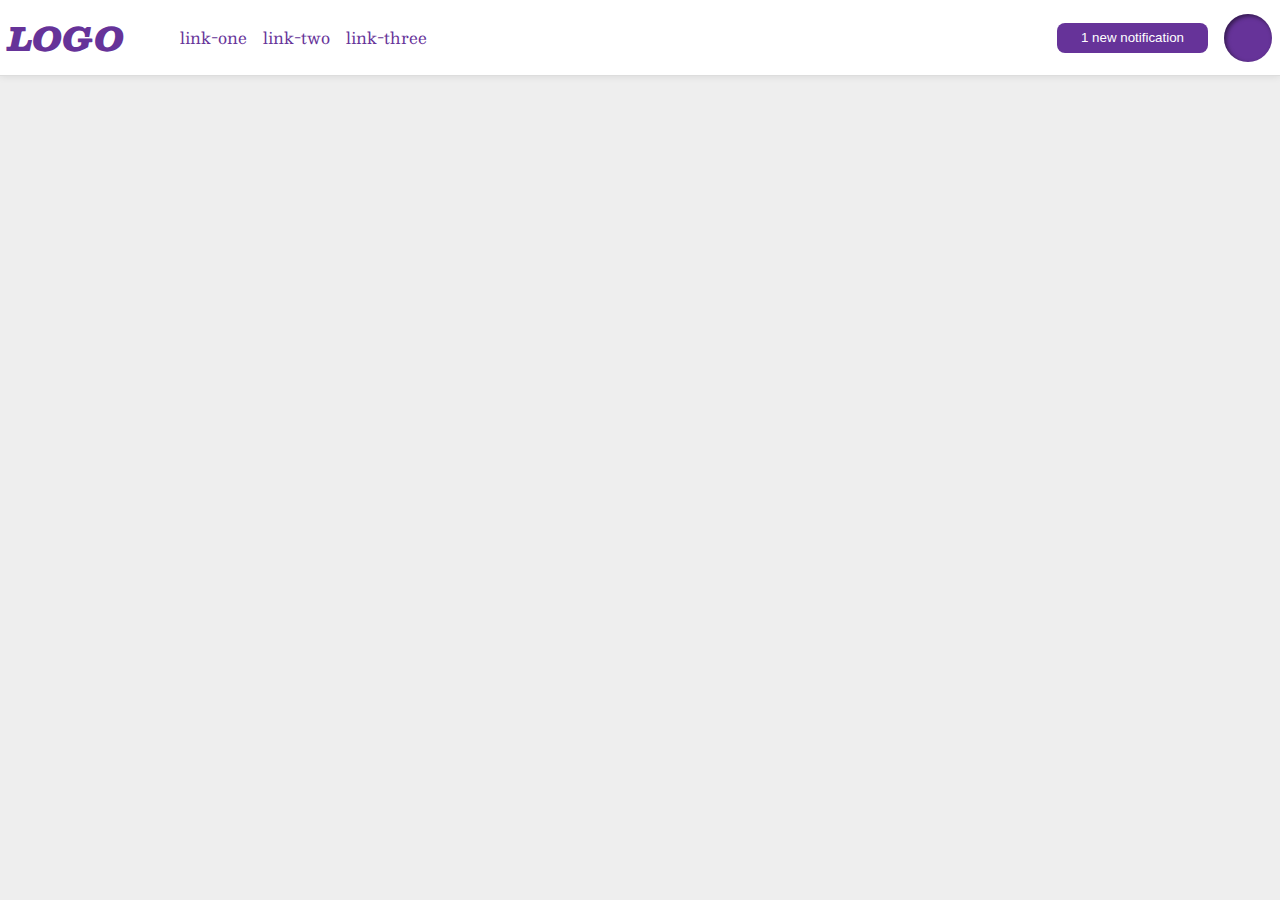
<file: foundations/flex/03-flex-header-2/index.html>
<!DOCTYPE html>
<html lang="en">
  <head>
    <meta charset="UTF-8" />
    <meta http-equiv="X-UA-Compatible" content="IE=edge" />
    <meta name="viewport" content="width=device-width, initial-scale=1.0" />
    <title>Flex Header 2</title>
    <link rel="stylesheet" href="style.css" />
  </head>
  <body>
    <div class="header">
      <div class="left-elem">
        <div class="logo">LOGO</div>
        <ul class="links">
          <li><a href="https://google.com">link-one</a></li>
          <li><a href="https://google.com">link-two</a></li>
          <li><a href="https://google.com">link-three</a></li>
        </ul>
      </div>
      <div class="right-elem">
        <button class="notifications">1 new notification</button>
        <div class="profile-image"></div>
      </div>
    </div>
  </body>
</html>
</file>
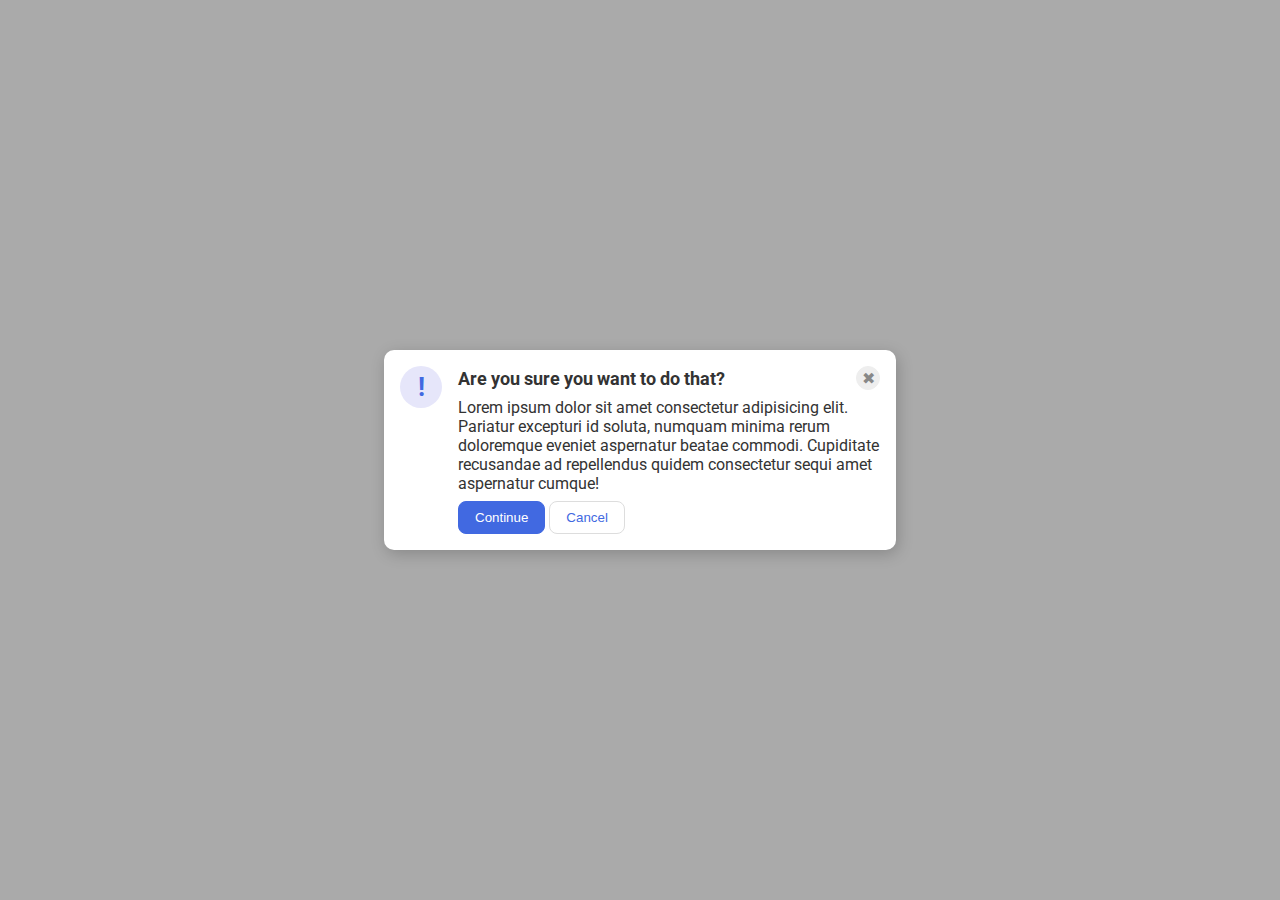
<file: foundations/flex/05-flex-modal/index.html>
<!DOCTYPE html>
<html lang="en">
  <head>
    <meta charset="UTF-8" />
    <meta http-equiv="X-UA-Compatible" content="IE=edge" />
    <meta name="viewport" content="width=device-width, initial-scale=1.0" />
    <link rel="stylesheet" href="style.css" />
    <title>Modal</title>
  </head>
  <body>
    <div class="modal">
      <div class="icon">!</div>
      <div class="container">
        <div class="header">
          Are you sure you want to do that?
          <button class="close-button">✖</button>
        </div>
        <div class="text">
          Lorem ipsum dolor sit amet consectetur adipisicing elit. Pariatur
          excepturi id soluta, numquam minima rerum doloremque eveniet
          aspernatur beatae commodi. Cupiditate recusandae ad repellendus quidem
          consectetur sequi amet aspernatur cumque!
        </div>
        <div class="button-container">
          <button class="continue">Continue</button>
          <button class="cancel">Cancel</button>
        </div>
      </div>
    </div>
  </body>
</html>
</file>
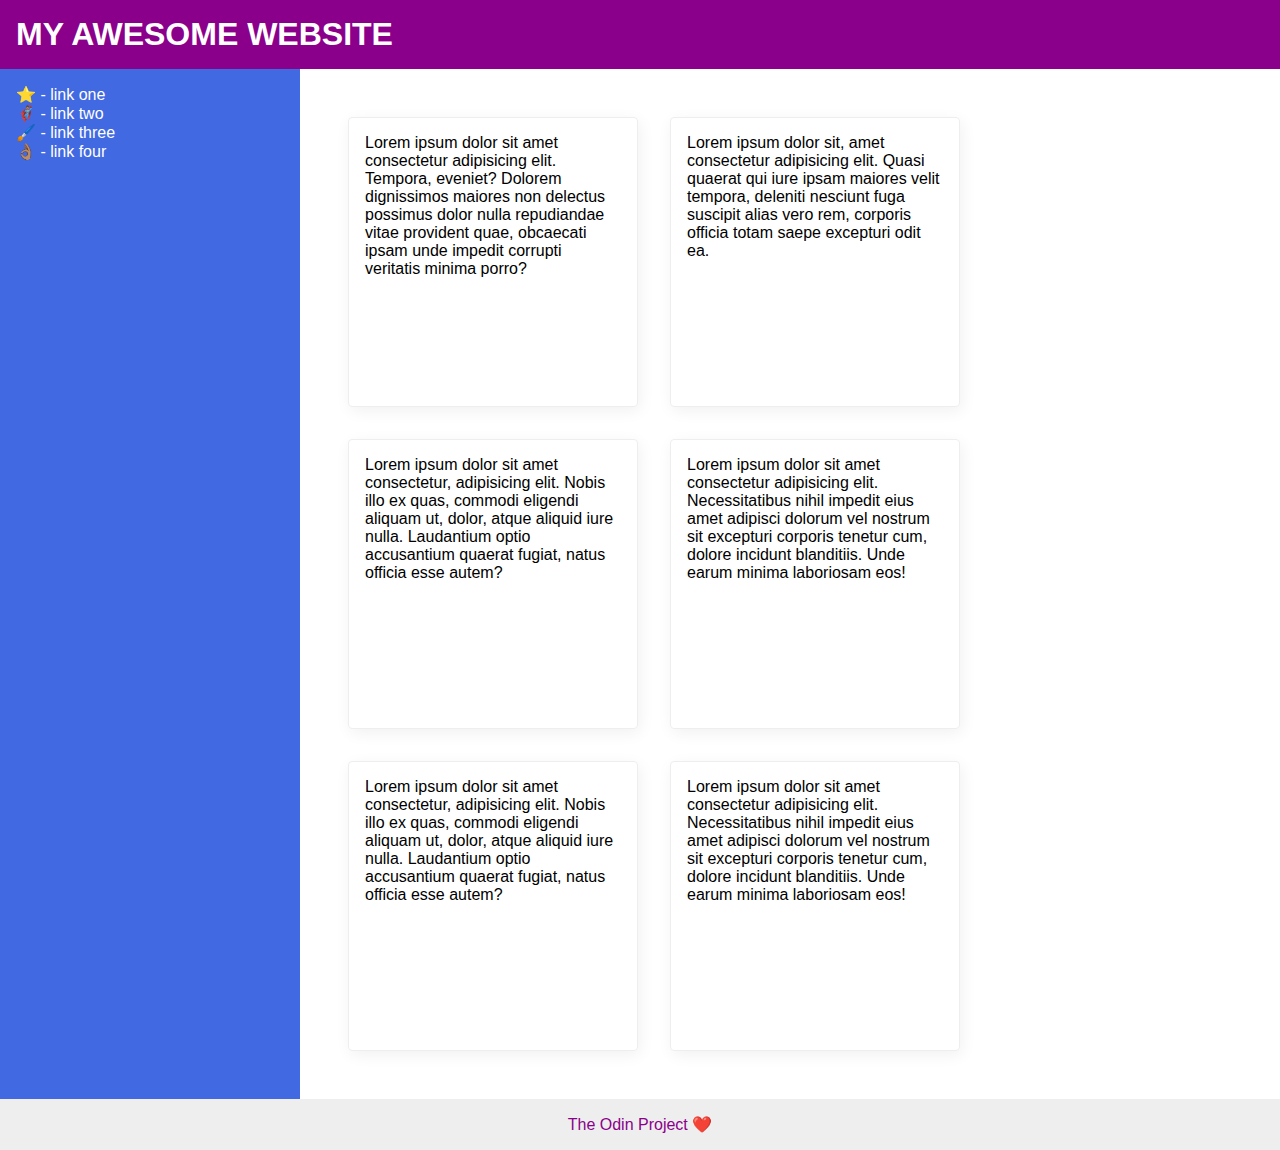
<file: foundations/flex/07-flex-layout-2/index.html>
<!DOCTYPE html>
<html lang="en">
  <head>
    <meta charset="UTF-8" />
    <meta http-equiv="X-UA-Compatible" content="IE=edge" />
    <meta name="viewport" content="width=device-width, initial-scale=1.0" />
    <title>The Holy Grail</title>
    <link rel="stylesheet" href="style.css" />
  </head>
  <body>
    <div class="header">MY AWESOME WEBSITE</div>

    <div class="content">
      <div class="sidebar">
        <ul>
          <li><a href="#">⭐ - link one</a></li>
          <li><a href="#">🦸🏽‍♂️ - link two</a></li>
          <li><a href="#">🖌️ - link three</a></li>
          <li><a href="#">👌🏽 - link four</a></li>
        </ul>
      </div>
      <div class="cards">
        <div class="card">
          Lorem ipsum dolor sit amet consectetur adipisicing elit. Tempora,
          eveniet? Dolorem dignissimos maiores non delectus possimus dolor nulla
          repudiandae vitae provident quae, obcaecati ipsam unde impedit
          corrupti veritatis minima porro?
        </div>
        <div class="card">
          Lorem ipsum dolor sit, amet consectetur adipisicing elit. Quasi
          quaerat qui iure ipsam maiores velit tempora, deleniti nesciunt fuga
          suscipit alias vero rem, corporis officia totam saepe excepturi odit
          ea.
        </div>
        <div class="card">
          Lorem ipsum dolor sit amet consectetur, adipisicing elit. Nobis illo
          ex quas, commodi eligendi aliquam ut, dolor, atque aliquid iure nulla.
          Laudantium optio accusantium quaerat fugiat, natus officia esse autem?
        </div>
        <div class="card">
          Lorem ipsum dolor sit amet consectetur adipisicing elit.
          Necessitatibus nihil impedit eius amet adipisci dolorum vel nostrum
          sit excepturi corporis tenetur cum, dolore incidunt blanditiis. Unde
          earum minima laboriosam eos!
        </div>
        <div class="card">
          Lorem ipsum dolor sit amet consectetur, adipisicing elit. Nobis illo
          ex quas, commodi eligendi aliquam ut, dolor, atque aliquid iure nulla.
          Laudantium optio accusantium quaerat fugiat, natus officia esse autem?
        </div>
        <div class="card">
          Lorem ipsum dolor sit amet consectetur adipisicing elit.
          Necessitatibus nihil impedit eius amet adipisci dolorum vel nostrum
          sit excepturi corporis tenetur cum, dolore incidunt blanditiis. Unde
          earum minima laboriosam eos!
        </div>
      </div>
    </div>
    <div class="footer">The Odin Project ❤️</div>
  </body>
</html>
</file>
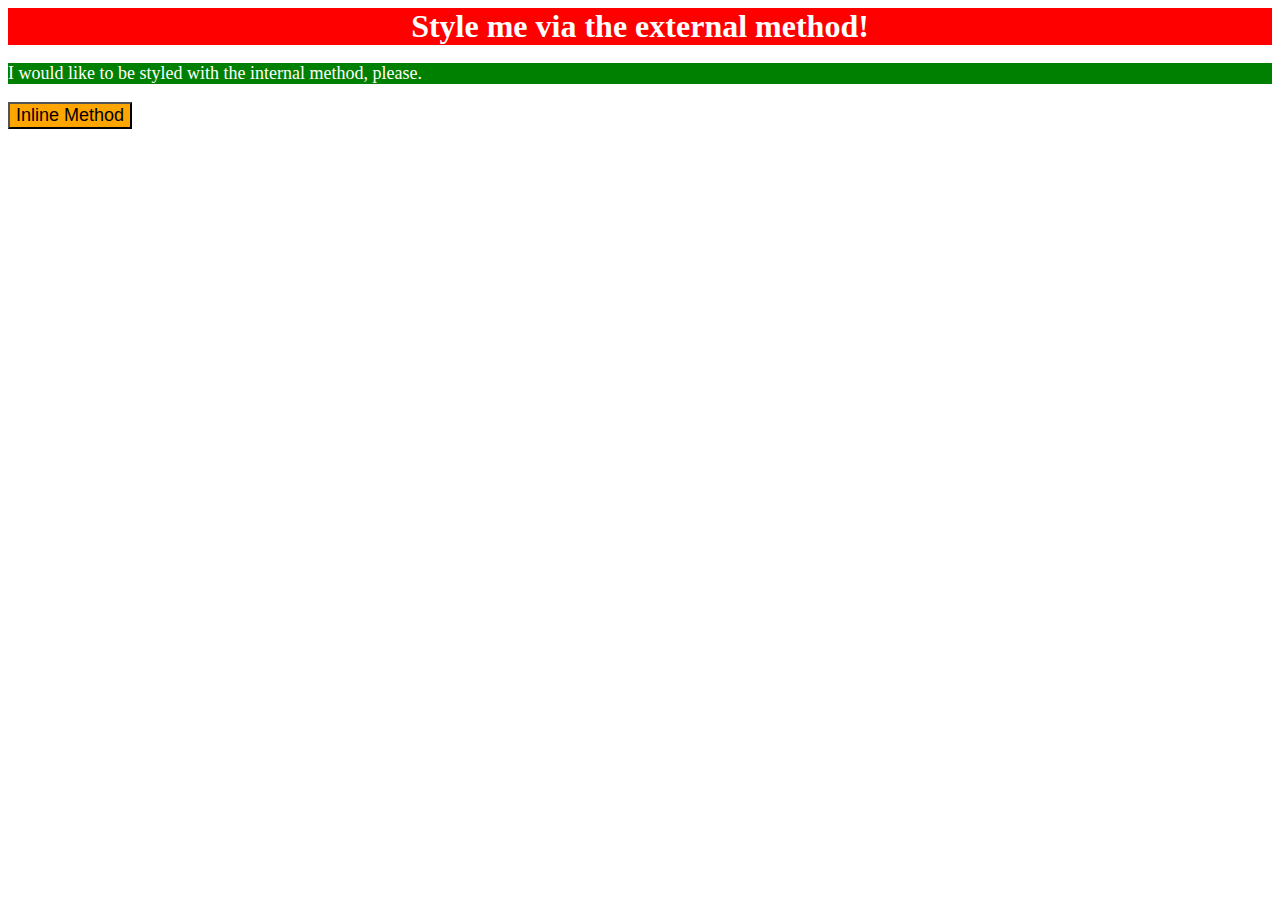
<file: foundations/intro-to-css/01-css-methods/index.html>
<!DOCTYPE html>
<html lang="en">
  <head>
    <meta charset="UTF-8" />
    <meta http-equiv="X-UA-Compatible" content="IE=edge" />
    <meta name="viewport" content="width=device-width, initial-scale=1.0" />
    <link rel="stylesheet" href="style01.css" />
    <style>
      p {
        background-color: green;
        color: white;
        font-size: 18px;
      }
    </style>
    <title>Methods for Adding CSS</title>
  </head>
  <body>
    <div>Style me via the external method!</div>
    <p>I would like to be styled with the internal method, please.</p>
    <button style="background-color: orange; font-size: 18px">
      Inline Method
    </button>
  </body>
</html>
</file>
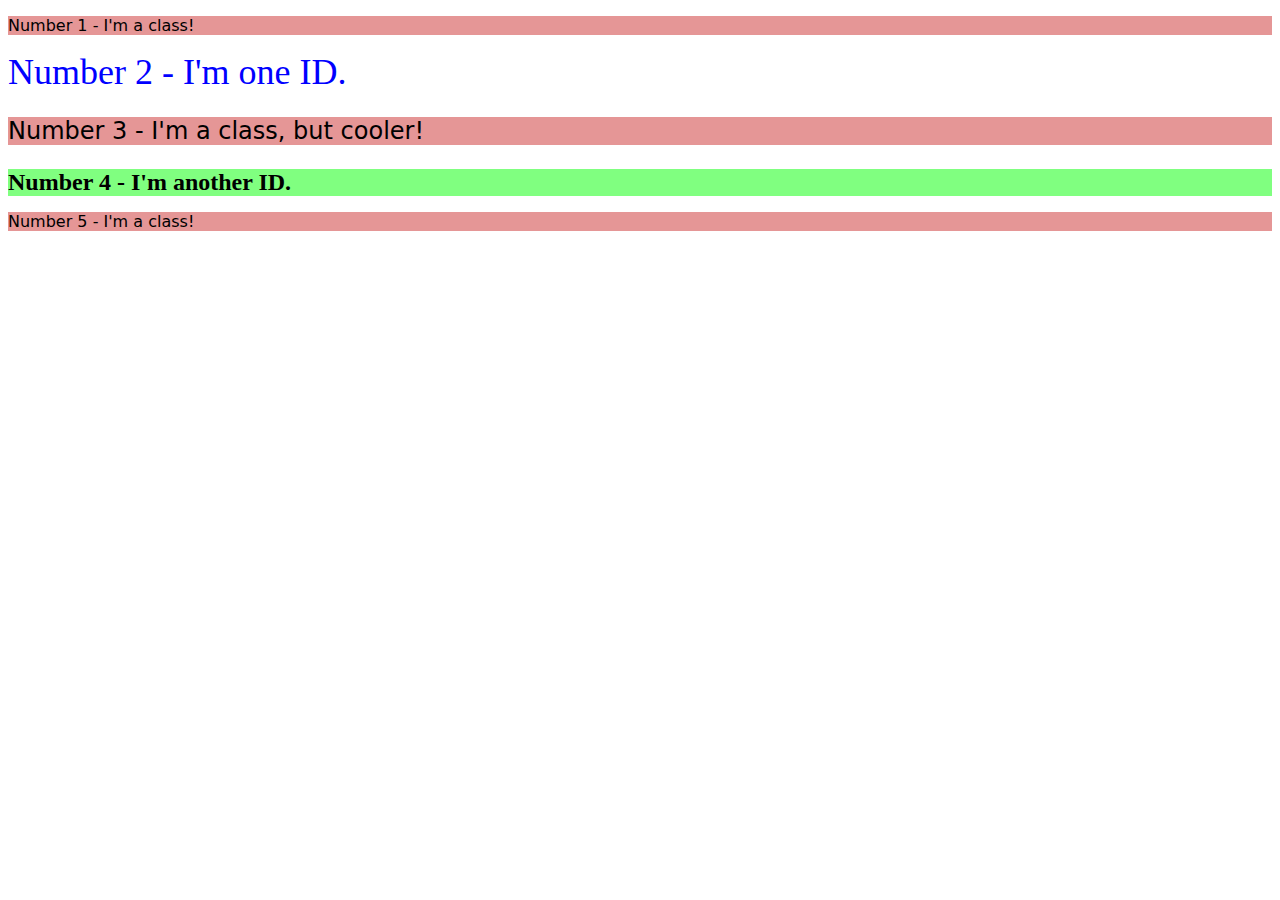
<file: foundations/intro-to-css/02-class-id-selectors/index.html>
<!DOCTYPE html>
<html lang="en">
  <head>
    <meta charset="UTF-8" />
    <meta http-equiv="X-UA-Compatible" content="IE=edge" />
    <meta name="viewport" content="width=device-width, initial-scale=1.0" />
    <title>Class and ID Selectors</title>
    <link rel="stylesheet" href="style.css" />
  </head>
  <body>
    <p class="odd">Number 1 - I'm a class!</p>
    <div id="div-first">Number 2 - I'm one ID.</div>
    <p class="odd p-second">Number 3 - I'm a class, but cooler!</p>
    <div id="div-second">Number 4 - I'm another ID.</div>
    <p class="odd">Number 5 - I'm a class!</p>
  </body>
</html>
</file>
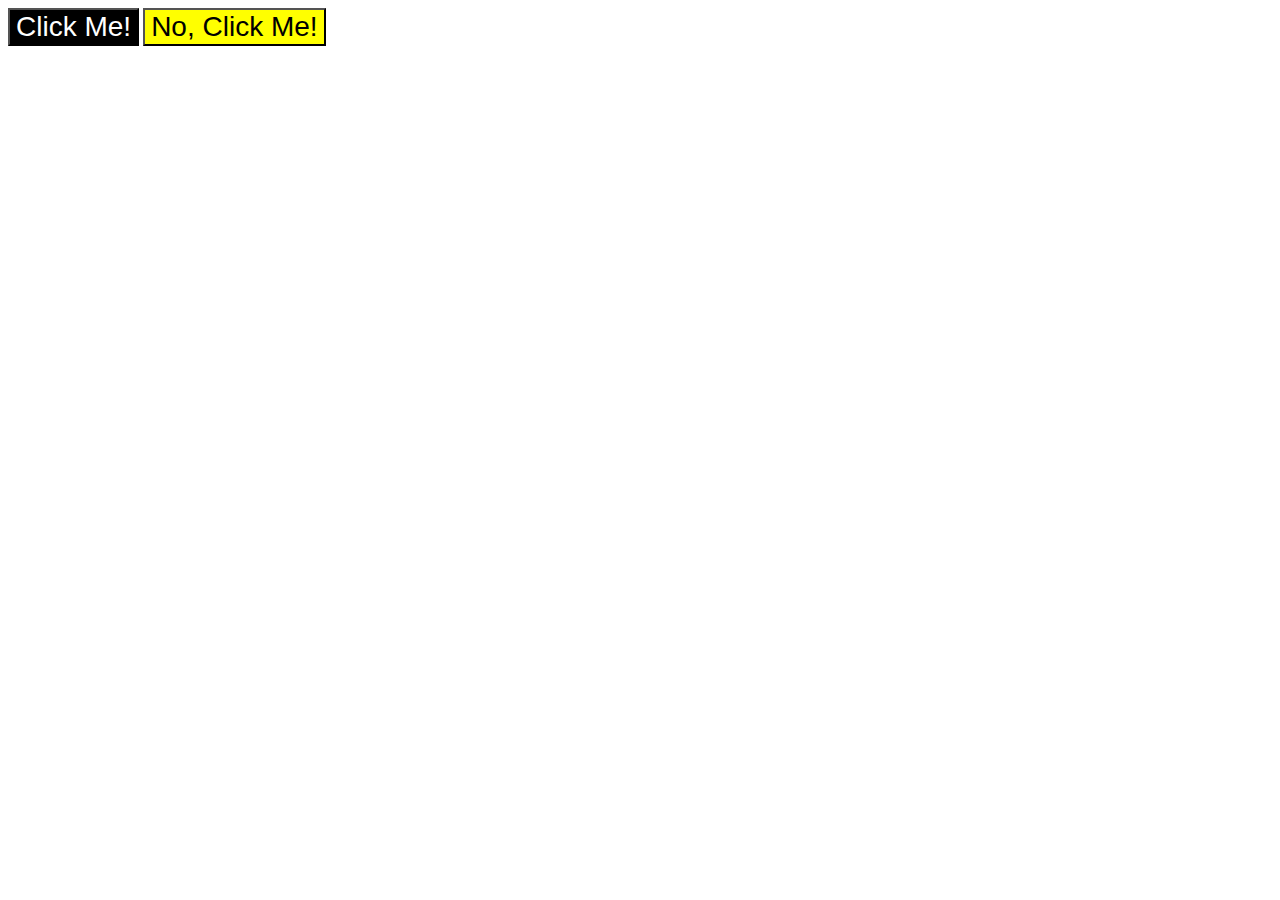
<file: foundations/intro-to-css/03-grouping-selectors/index.html>
<!DOCTYPE html>
<html lang="en">
  <head>
    <meta charset="UTF-8" />
    <meta http-equiv="X-UA-Compatible" content="IE=edge" />
    <meta name="viewport" content="width=device-width, initial-scale=1.0" />
    <title>Grouping Selectors</title>
    <link rel="stylesheet" href="style.css" />
  </head>
  <body>
    <button class="btn-first">Click Me!</button>
    <button class="btn-second">No, Click Me!</button>
  </body>
</html>
</file>
<file: foundations/flex/03-flex-header-2/style.css>
/* this is some magical font-importing.  
you'll learn about it later. */
@import url("https://fonts.googleapis.com/css2?family=Besley:ital,wght@0,400;1,900&display=swap");

body {
  margin: 0;
  background: #eee;
  font-family: Besley, serif;
}

.header {
  display: flex;
  justify-content: space-between;
  background: white;
  border-bottom: 1px solid #ddd;
  box-shadow: 0 0 8px rgba(0, 0, 0, 0.1);
}

.profile-image {
  background: rebeccapurple;
  box-shadow: inset 2px 2px 4px rgba(0, 0, 0, 0.5);
  border-radius: 50%;
  width: 48px;
  height: 48px;
  flex-shrink: 0;
}

.logo {
  color: rebeccapurple;
  font-size: 32px;
  font-weight: 900;
  font-style: italic;
}

button {
  border: none;
  border-radius: 8px;
  background: rebeccapurple;
  color: white;
  padding: 4px 24px;
  height: 30px;
}

a {
  /* this removes the line under our links */
  text-decoration: none;
  color: rebeccapurple;
}

ul {
  list-style-type: none;
}

.links {
  display: flex;
  gap: 16px;
}

.left-elem,
.right-elem {
  display: flex;
  align-items: center;
  margin: 8px;
  gap: 16px;
}
</file>
<file: foundations/flex/05-flex-modal/style.css>
@import url("https://fonts.googleapis.com/css2?family=Roboto:wght@400;700&display=swap");

html,
body {
  height: 100%;
}

body {
  font-family: Roboto, sans-serif;
  margin: 0;
  background: #aaa;
  color: #333;
  /* I'll give you this one for free lol */
  display: flex;
  align-items: center;
  justify-content: center;
}

.modal {
  display: flex;
  padding: 16px;
  gap: 16px;
  background: white;
  width: 480px;
  border-radius: 10px;
  box-shadow: 2px 4px 16px rgba(0, 0, 0, 0.2);
}

.header {
  display: flex;
  justify-content: space-between;
  align-items: center;
  font-size: 18px;
  font-weight: 700;
  margin-bottom: 8px;
}

.text {
  margin-bottom: 8px;
  display: flex;
  align-items: center;
  justify-content: center;
}

.icon {
  display: flex;
  color: royalblue;
  font-size: 26px;
  font-weight: 700;
  background: lavender;
  width: 42px;
  height: 42px;
  border-radius: 50%;
  flex-shrink: 0;
  align-items: center;
  justify-content: center;
}

.close-button {
  background: #eee;
  border-radius: 50%;
  color: #888;
  font-weight: 400;
  font-size: 16px;
  height: 24px;
  width: 24px;
  display: flex;
  align-items: center;
  justify-content: center;
  border: 1px solid #eee;
  padding: 0;
}

button {
  cursor: pointer;
  padding: 8px 16px;
  border-radius: 8px;
}

button.continue {
  background: royalblue;
  border: 1px solid royalblue;
  color: white;
}

button.cancel {
  background: white;
  border: 1px solid #ddd;
  color: royalblue;
}
</file>
<file: foundations/flex/07-flex-layout-2/style.css>
body {
  font-family: -apple-system, BlinkMacSystemFont, "Segoe UI", Roboto, Oxygen,
    Ubuntu, Cantarell, "Open Sans", "Helvetica Neue", sans-serif;
  margin: 0;
  min-height: 100vh;
  display: flex;
  flex-direction: column;
}

.header {
  background: darkmagenta;
  color: white;
  font-size: 32px;
  font-weight: 900;
  padding: 16px;
  display: flex;
}

.footer {
  display: flex;
  justify-content: center;
  align-items: center;
  background: #eee;
  color: darkmagenta;
  padding: 16px;
}

.sidebar {
  color: white;
  width: 300px;
  background: royalblue;
  box-sizing: border-box;
  flex-shrink: 0;
  padding: 16px;
}

ul {
  list-style-type: none;
  margin: 0;
  padding: 0;
}
a {
  color: white;
  text-decoration: none;
}
.card {
  display: flex;
  width: 256px;
  height: 256px;
  padding: 16px;
  border: 1px solid #eee;
  box-shadow: 2px 4px 16px rgba(0, 0, 0, 0.06);
  border-radius: 4px;
}

.cards {
  display: flex;
  flex-direction: row;
  gap: 32px;
  padding: 48px;
  flex-wrap: wrap;
}
.content {
  display: flex;
  flex: 1;
}
</file>
<file: foundations/intro-to-css/01-css-methods/style01.css>
div {
  background-color: red;
  color: white;
  font-size: 32px;
  text-align: center;
  font-weight: bold;
}
</file>
<file: foundations/intro-to-css/02-class-id-selectors/style.css>
/* Add CSS Styling */

.odd {
  background-color: rgb(229, 150, 150);
  font-family: Verdana, "DejaVu Sans", sans-serif;
}

.odd.p-second {
  font-size: 24px;
}

#div-first {
  color: rgb(0, 0, 255);
  font-size: 36px;
}

#div-second {
  background-color: rgb(128, 255, 128);
  font-size: 24px;
  font-weight: bold;
}
</file>
<file: foundations/intro-to-css/03-grouping-selectors/style.css>
/* Add CSS Styling */
.btn-first,
.btn-second {
  font-size: 28px;
  font-family: Helvetica, "Times New Roman", sans-serif;
}

.btn-first {
  color: white;
  background-color: black;
}

.btn-second {
  background-color: hsl(60, 100%, 50%);
}
</file>
